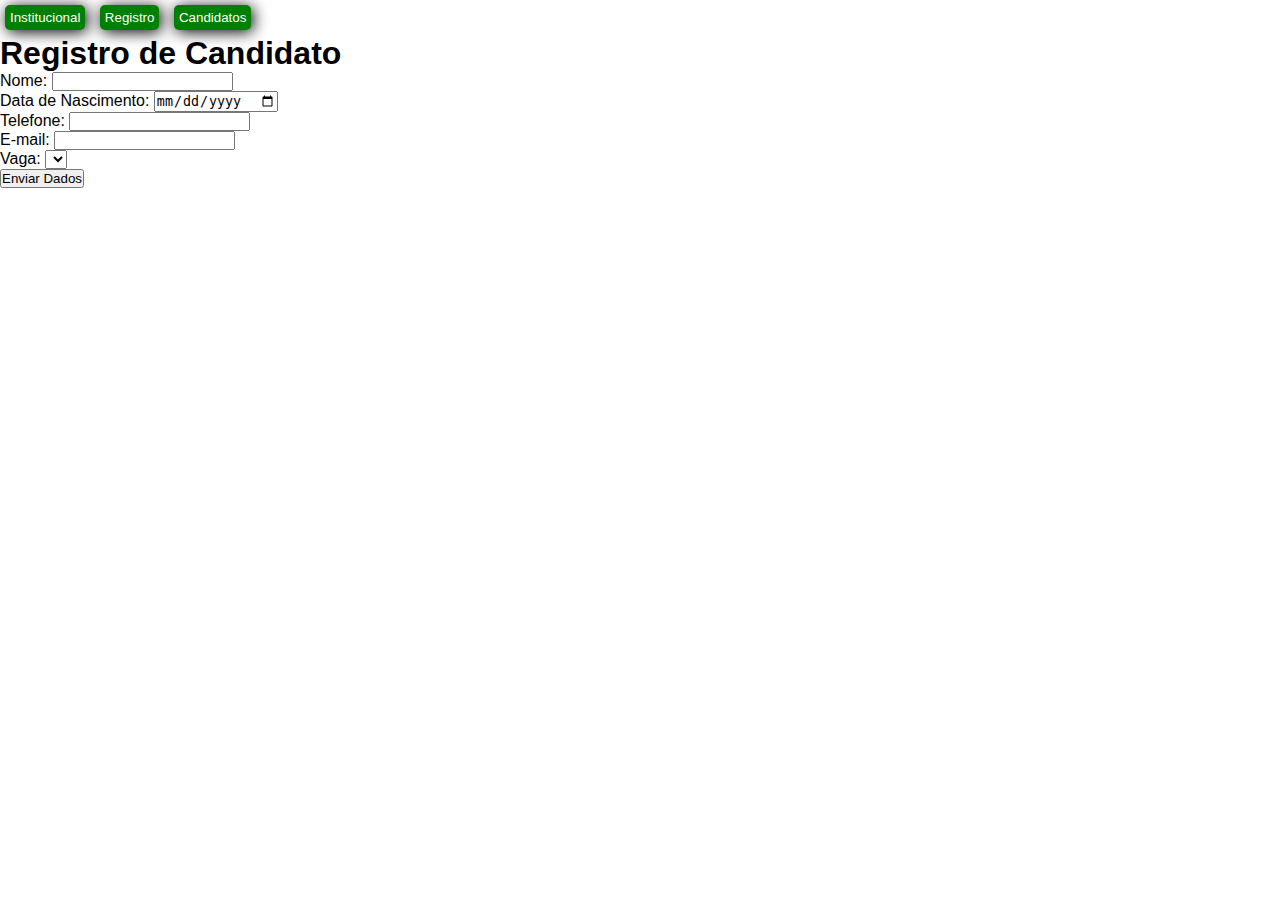
<file: cadastro/cadastro.html>
<!DOCTYPE html>
<html lang="pt-BR">
<head>
    <meta charset="UTF-8">
    <meta http-equiv="X-UA-Compatible" content="IE=edge">
    <meta name="viewport" content="width=device-width, initial-scale=1.0">
    <link rel="stylesheet" href="https://cdn.jsdelivr.net/npm/bootstrap@4.6.2/dist/css/bootstrap.min.css" integrity="sha384-xOolHFLEh07PJGoPkLv1IbcEPTNtaed2xpHsD9ESMhqIYd0nLMwNLD69Npy4HI+N" crossorigin="anonymous">
    <link rel="stylesheet" href="../css/style.css"/>
    <title>Cadastro</title>
</head>
<body>
    <div id="pgInicial">
        <button><a href="../index.html">Institucional</a></button>
        <button><a href="../cadastro/cadastro.html">Registro</a></button>
        <button><a href="candidatos.html">Candidatos</a></button>
    </div>

    <div class="container">
        <form action="" method="post">
            <h1>Registro de Candidato </h1>
            <p class="form-group">
                <label for="txtNome">Nome:</label>
                <input type="text"  class="form-control" name="" id="txtNome" required>
            </p>
            <p class="form-group">
                <label for="txtDate">Data de Nascimento:</label>
                <input type="date" class="form-control" name="" id="txtDate" required>
            </p>
            <p class="form-group">
                <label for="txtTel">Telefone:</label>
                <input type="tel" class="form-control" name="" id="txtTel" required>
            </p>
            <p class="form-group">
                <label for="txtEmail">E-mail:</label>
                <input type="email" class="form-control" name="" id="txtEmail" required>
            </p>
            <p>
                <label for="txtVaga">Vaga:</label>
                <select name=""  class="form-control" id="txtVaga">
        
                </select>
            </p>
            <p>
                <button class="btn btn-primary">Enviar Dados</button>
            </p>
        </form>
    </div>

    <script src="../JS/lista-vagas.js"></script>
    <script src="cadastro.js"></script>
</body>
</html>
</file>
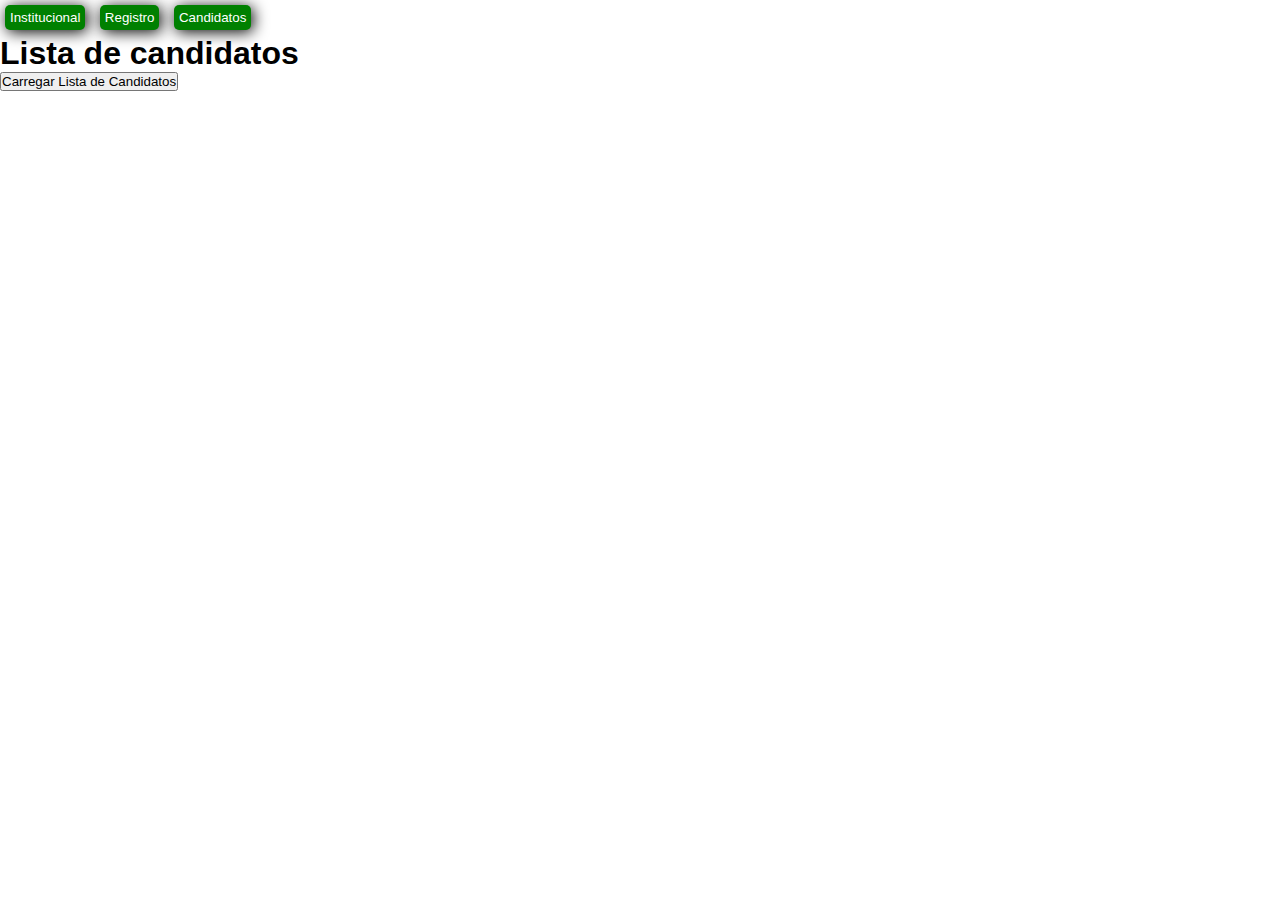
<file: cadastro/candidatos.html>
<!DOCTYPE html>
<html lang="pt-BR">
<head>
    <meta charset="UTF-8">
    <meta http-equiv="X-UA-Compatible" content="IE=edge">
    <meta name="viewport" content="width=device-width, initial-scale=1.0">
    <link rel="stylesheet" href="https://cdn.jsdelivr.net/npm/bootstrap@4.6.2/dist/css/bootstrap.min.css" integrity="sha384-xOolHFLEh07PJGoPkLv1IbcEPTNtaed2xpHsD9ESMhqIYd0nLMwNLD69Npy4HI+N" crossorigin="anonymous">
    <link rel="stylesheet" href="../css/style.css"/>
    <title>Candidatos</title>
</head>
<body>
    <div id="pgInicial">
        <button><a href="../index.html">Institucional</a></button>
        <button><a href="../cadastro/cadastro.html">Registro</a></button>
        <button><a href="candidatos.html">Candidatos</a></button>
    </div>

    <div class="container">
        <h1>Lista de candidatos</h1>

        <button id="carregar" class="btn btn-dark btn-lg">Carregar Lista de Candidatos</button>
        <ul id="lista" class="list-group">

        </ul>
       
    </div>

    <script src="https://code.jquery.com/jquery-3.6.4.min.js"></script>
    <script src="../cadastro/lista-candidatos.js"></script>

</body>
</html>
</file>
<file: css/style.css>
*{
    margin: 0;
    padding: 0;
    box-sizing: border-box;
}

body{
    font-family:Arial, Helvetica, sans-serif;
}

header>h1{
    background-color: #000;
    color: #fff;
    padding: 5px 0 5px 15px;
    font-size:2rem;
}


header{
    display: flex;
    flex-direction: column;
    height: auto;
}

nav ul{
    background-color:#043583;
    padding: 10px 0;
    display: flex;
    flex-direction: row;
    justify-content: space-around;
    width: 100%;
}

nav ul li{
    list-style: none;
}

nav ul li a{
    color: #fff;
    text-decoration: none;
    font-size: 18px;
    transition:1s;
}

span {
    display:flex;
    z-index: 999;
    position: fixed;
    color: #fff;
    top: 7px;
    right: 35px;
    font-size: 2rem;
    display: none;
}

li>a:hover{
    color: #ffffff71;
    letter-spacing: 0.5px;
}

#imagemHeader{
    height: 700px;
    width: 100%;
    background-image:url('../image/teclado.jpg');
    background-size: cover;
    background-repeat: no-repeat;
    background-position:center;
}

#container{
    display: flex;
    flex-direction: row;
    height: auto;
    background-color:#043583;
    padding: 20px;
}

article{
    background-color: #9facc246;
    flex: 1;
    padding: 20px;
    margin-right: 20px;
    line-height: 3.2rem;
    text-align: center;
}

article p{
    font-size: 18px;
    color:#000;
    text-align: left;
    margin-top: 30px;
}

article h2{
    font-size: 2.5rem;
    color: #fff;
    font-family: 'poppins';
}

footer{
    background-color:#000;
    color: #fff;
    text-align: center;
    padding: 5px;
}


/* Página de cadastro */

#pgInicial button {
    display:inline;
    background-color: green;
    padding: 5px;
    border-radius: 5px;
    margin: 5px ;
    cursor: pointer;
    border: none;
    box-shadow: #000 2px 2px 15px;
    /* position: fixed; */
    z-index: 999;
}


#pgInicial button a {
    text-decoration: none;
    color: #fff;
}




/* Medias Query */


@media screen and (max-width: 600px){

    span{
        display:flex;
        z-index: 999;
        position: fixed;
        color: #fff;
        top: 7px;
        right: 15px;
        font-size: 2rem;
        display:flex;
        cursor: pointer;
    }
    

    nav{
        right: 0;
        position: fixed;
        width: 0;
        transition: 1s;
        overflow: hidden;

    }

    nav ul{
        background-color:#061f46;
        display: flex;
        flex-direction: column;
        justify-content: center;
        align-items: center;
        height: 100vh;
    }


    nav ul li{
        width: 180px;
        height: 50px;
        line-height: 50px;
        text-align: center;
    }


    nav ul li:hover{
        background-color: rgba(0, 0, 255, 0.438);
        border-radius: 10px;
        color: #fff;
    }

    nav ul li a:hover{
        color: #fff;
    }

    #container{
        display: flex;
        flex-direction: column;
        height: auto;
        background-color:#043583;
        padding: 20px;
    }

    article{
        background-color: #9facc246;
        flex: 1;
        padding: 20px;
        margin-top: 10px;
        line-height: 3.2rem;
        text-align: center;
    }

    .container{
        margin-top: 50px;
    }

    #pgInicial button {
        background-color: green;
        padding: 5px;
        border-radius: 5px;
        margin: 5px ;
        cursor: pointer;
        border: none;
        box-shadow: #000 2px 2px 15px;
        position: fixed;
        top: 0;
        z-index: 999;
    }

    .remove{
        width:200px;
    }
}
</file>
